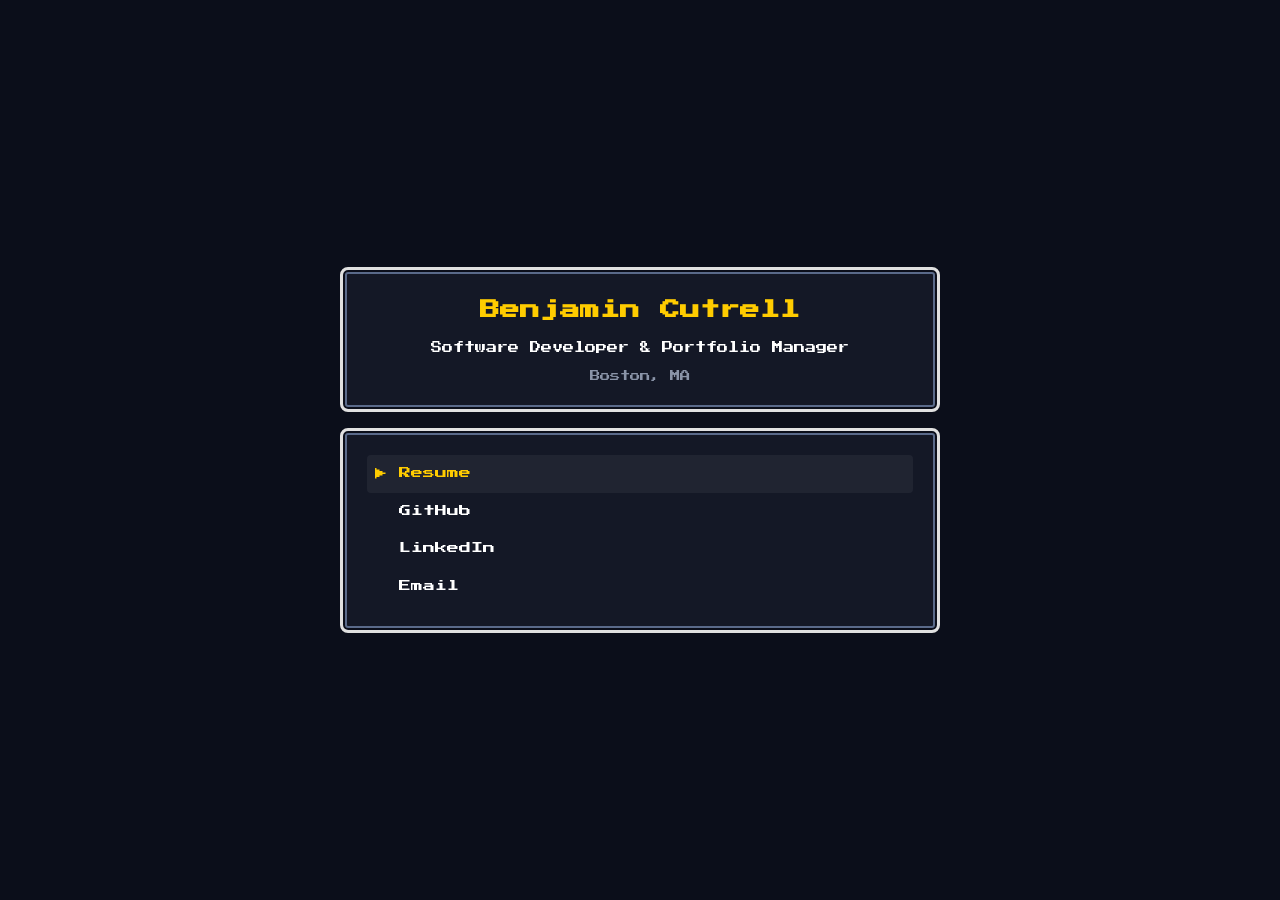
<file: index.html>
<!DOCTYPE html>
<html lang="en">
<head>
  <meta charset="UTF-8">
  <meta name="viewport" content="width=device-width, initial-scale=1.0">
  <title>Benjamin Cutrell</title>
  <link rel="preconnect" href="https://fonts.googleapis.com">
  <link rel="preconnect" href="https://fonts.gstatic.com" crossorigin>
  <link href="https://fonts.googleapis.com/css2?family=Press+Start+2P&display=swap" rel="stylesheet">
  <link rel="stylesheet" href="style.css">
</head>
<body>
  <main class="container">
    <div class="rpg-panel title-panel">
      <h1>Benjamin Cutrell</h1>
      <p class="subtitle">Software Developer &amp; Portfolio Manager</p>
      <p class="location">Boston, MA</p>
    </div>

    <nav class="rpg-panel menu-panel">
      <ul id="menu">
        <li><a href="resume.pdf" target="_blank" rel="noopener">Resume</a></li>
        <li><a href="https://github.com/bcutrell" target="_blank" rel="noopener">GitHub</a></li>
        <li><a href="https://linkedin.com/in/bcutrell" target="_blank" rel="noopener">LinkedIn</a></li>
        <li><a href="mailto:bcutrell13@gmail.com">Email</a></li>
      </ul>
    </nav>
  </main>

  <script src="script.js"></script>
</body>
</html>
</file>
<file: style.css>
:root {
  --bg-dark: #0b0e1a;
  --panel-bg: #141826;
  --border-outer: #e0e0e0;
  --border-inner: #5a6a8a;
  --text-primary: #ffffff;
  --text-accent: #ffcc00;
  --text-muted: #8a94a8;
}

*,
*::before,
*::after {
  margin: 0;
  padding: 0;
  box-sizing: border-box;
}

body {
  background: var(--bg-dark);
  color: var(--text-primary);
  font-family: 'Press Start 2P', cursive;
  min-height: 100vh;
  display: flex;
  align-items: center;
  justify-content: center;
  padding: 1rem;
}

.container {
  max-width: 600px;
  width: 100%;
  display: flex;
  flex-direction: column;
  gap: 1rem;
}

.rpg-panel {
  background: var(--panel-bg);
  border: 3px solid var(--border-outer);
  border-radius: 8px;
  box-shadow: inset 0 0 0 2px var(--bg-dark), inset 0 0 0 4px var(--border-inner);
  padding: 1.5rem;
}

/* Title Panel */
.title-panel {
  text-align: center;
}

.title-panel h1 {
  font-size: 1.25rem;
  color: var(--text-accent);
  margin-bottom: 0.75rem;
  line-height: 1.6;
}

.title-panel .subtitle {
  font-size: 0.7rem;
  color: var(--text-primary);
  margin-bottom: 0.5rem;
  line-height: 1.8;
}

.title-panel .location {
  font-size: 0.65rem;
  color: var(--text-muted);
  line-height: 1.8;
}

/* Menu Panel */
.menu-panel ul {
  list-style: none;
}

.menu-panel li {
  padding: 0.5rem 0.75rem;
  border-radius: 4px;
  position: relative;
  padding-left: 2rem;
}

.menu-panel li.active {
  background: rgba(255, 255, 255, 0.05);
}

.menu-panel li.active::before {
  content: '▶';
  position: absolute;
  left: 0.5rem;
  color: var(--text-accent);
  font-size: 0.75rem;
  top: 50%;
  transform: translateY(-50%);
}

.menu-panel a {
  font-size: 0.75rem;
  color: var(--text-primary);
  text-decoration: none;
  display: block;
  line-height: 1.8;
}

.menu-panel li.active a {
  color: var(--text-accent);
}

.menu-panel li:hover {
  background: rgba(255, 255, 255, 0.05);
}

.menu-panel li:hover::before {
  content: '▶';
  position: absolute;
  left: 0.5rem;
  color: var(--text-accent);
  font-size: 0.75rem;
  top: 50%;
  transform: translateY(-50%);
}

.menu-panel li:hover a {
  color: var(--text-accent);
}

/* Responsive */
@media (max-width: 480px) {
  .title-panel h1 {
    font-size: 1rem;
  }

  .rpg-panel {
    padding: 1rem;
  }

  .menu-panel a {
    font-size: 0.65rem;
  }

  .title-panel .subtitle {
    font-size: 0.6rem;
  }

  .title-panel .location {
    font-size: 0.55rem;
  }
}
</file>
